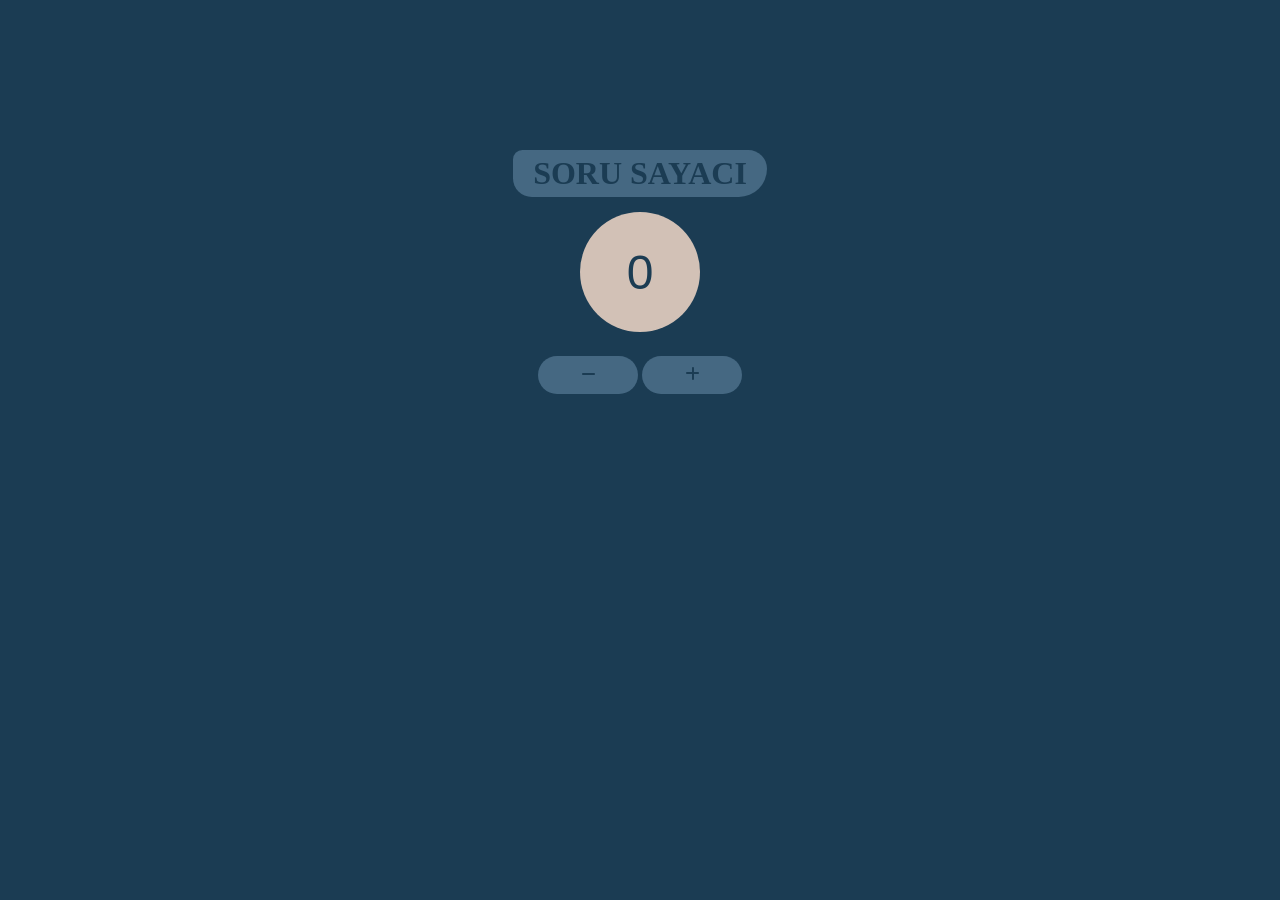
<file: index.html>
<!DOCTYPE html>
<html lang="en">
<head>
    <meta charset="UTF-8">
    <meta name="viewport" content="width=device-width, initial-scale=1.0">
    <link rel="stylesheet" href="style.css">
    <title>Soru Sayacı</title>
    <link rel="stylesheet" href="https://cdnjs.cloudflare.com/ajax/libs/font-awesome/6.5.0/css/all.min.css">
</head>
<body>
    <div class="container">
        <header>
            <h1 onclick="headerRename(this)">SORU SAYACI</h1>
        </header>

        <input type="button" id="result" value="0">

        <div class="keys">
            <button onclick="reduce()" value="-"><i class="fa-solid fa-minus"></i></button>
            <button onclick="increase()" value="+"><i class="fa-solid fa-plus"></i></button>
        </div>
    </div>
    <script src="script.js"></script>
</body>
</html>
</file>
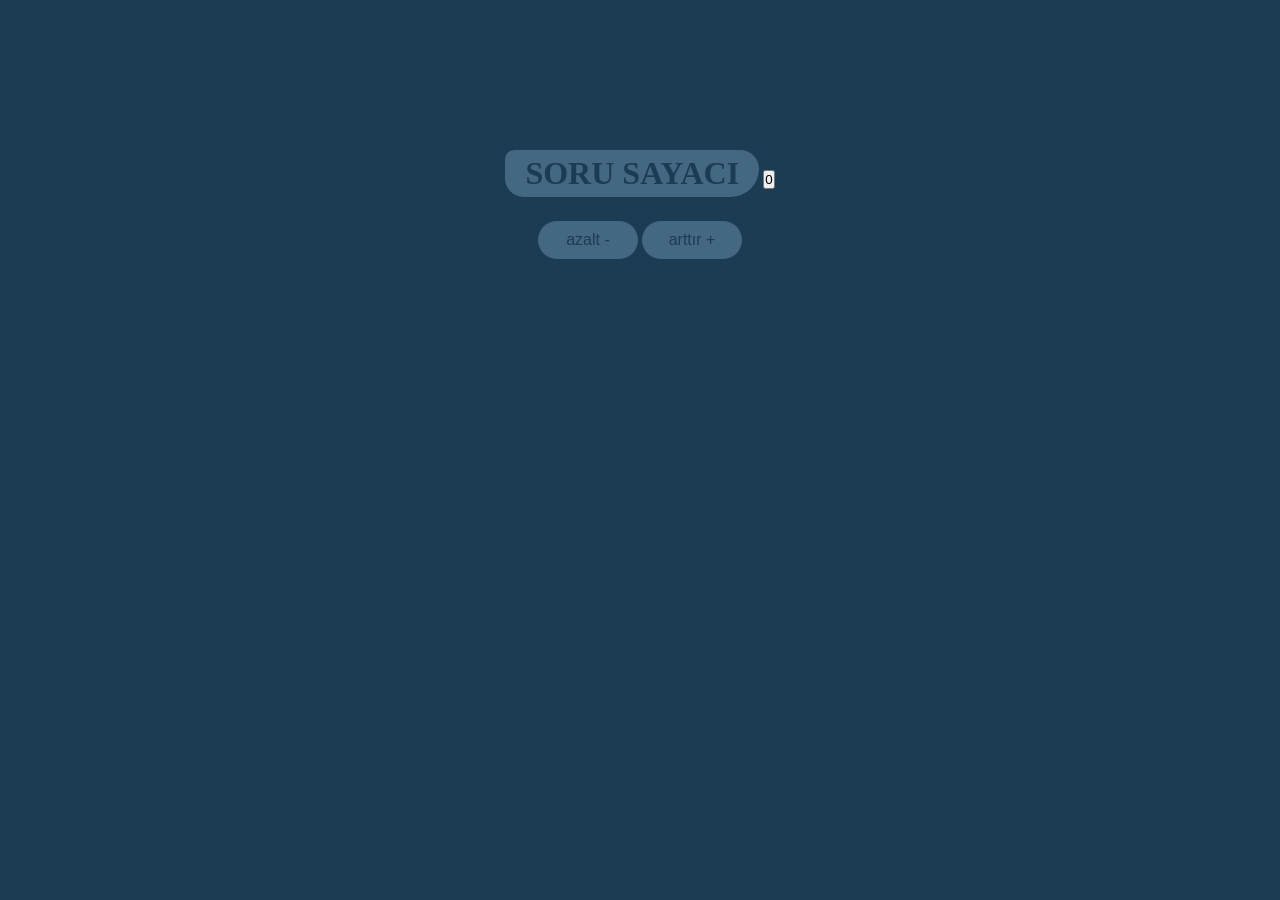
<file: soru_sayacı.html>
<!DOCTYPE html>
<html lang="en">
<head>
    <meta charset="UTF-8">
    <meta name="viewport" content="width=device-width, initial-scale=1.0">
    <link rel="stylesheet" href="style.css">
    <title>Soru Sayacı</title>
</head>
<body>
    <div class="container">
        <h1>SORU SAYACI</h1>

        <input type="button" id="sonuc" value="0">

        <div class="keys">
            <button type="button" onclick="azalt()" value="-">azalt -</button>
            <button type="button" onclick="arttir()" value="+">arttır +</button>
        </div>
    </div>
    <script src="javascript.js"></script>
</body>
</html>
</file>
<file: style.css>
* {
    margin: 0;
    padding: 0;
    user-select: none;
}

.container {
    position: relative;
    text-align: center;
    width: 100%;
    margin-top: 150px;
}

body {
    background-color: #1B3C53;
}

h1 {
    display: inline-block;
    color: #1B3C53;
    background: #456882;
    padding: 5px 20px;
    border-radius: 10px 20px 30px 20px;
    font-size: 2em;
    margin-bottom: 15px;
    transition: 0.3s;
}

h1:hover {
    background: rgb(62, 114, 152);
    cursor: pointer;
    transition: 0.3s;
}

#result {
    width: 120px;
    height: 120px;
    border: none;
    font-size:3em;
    background: #D2C1B6;
    color:#1B3C53;
    border-radius: 100px;
    margin-bottom: 15px;
}

button {
    background-color: #456882;
    color: #1B3C53;
    border: none;
    padding: 10px;
    width: 100px;
    font-size: 16px;
    border-radius: 20px;
    transition: 0.3s;
}

button:hover {
    background-color: rgb(62, 114, 152);
    cursor: pointer;
    transition: 0.3s;
}

.keys {
    position: relative;
    top: 1vh;
}
</file>
